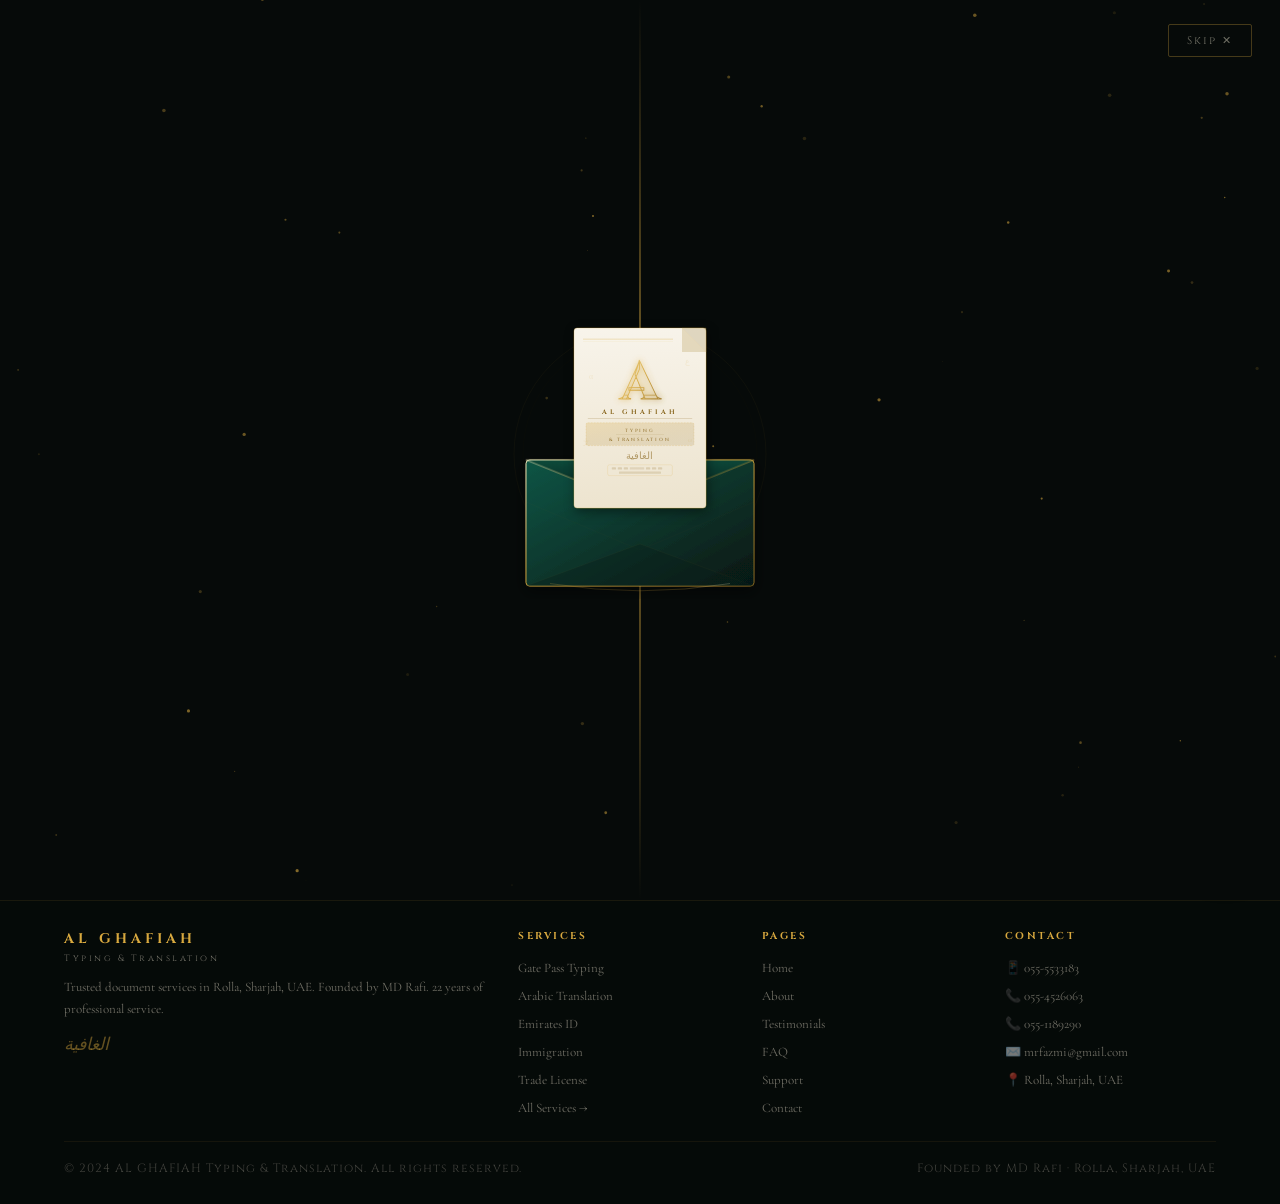
<file: index.html>
<!DOCTYPE html>
<html lang="en">
<head>
<meta charset="UTF-8">
<meta name="viewport" content="width=device-width, initial-scale=1.0">
<title>AL GHAFIAH — Typing & Translation | Rolla, Sharjah</title>
<meta name="description" content="AL GHAFIAH — Trusted typing, translation, and document services in Rolla, Sharjah, UAE. 22 years of professional service.">
<link rel="preconnect" href="https://fonts.googleapis.com">
<link href="https://fonts.googleapis.com/css2?family=Cinzel:wght@400;600;700;900&family=Cormorant+Garamond:ital,wght@0,300;0,400;1,300&display=swap" rel="stylesheet">
<style>
:root {
  --black: #060a09;
  --deep: #071210;
  --emerald-dark: #061713;
  --emerald: #0b4a3d;
  --emerald-mid: #0d5a49;
  --emerald-glow: rgba(11,74,61,0.35);
  --gold: #d8a93f;
  --gold-light: #f0c96a;
  --gold-pale: #fff5c4;
  --gold-dim: rgba(216,169,63,0.18);
  --gold-glow: rgba(216,169,63,0.08);
  --ivory: #f5edd8;
  --ivory-dim: rgba(245,237,216,0.65);
  --muted: rgba(245,237,216,0.45);
  --glass: rgba(6,23,19,0.6);
  --glass-border: rgba(216,169,63,0.14);
}
*, *::before, *::after { box-sizing: border-box; margin: 0; padding: 0; }
html { scroll-behavior: smooth; }
body {
  font-family: 'Cormorant Garamond', Georgia, serif;
  background: var(--black);
  color: var(--ivory);
  min-height: 100vh;
  overflow-x: hidden;
}

/* ── INTRO OVERLAY ── */
#intro-overlay {
  position: fixed; inset: 0; z-index: 9999;
  background: var(--black);
  display: flex; align-items: center; justify-content: center;
  flex-direction: column;
  transition: opacity 0.9s ease;
}
#intro-overlay.fade-out { opacity: 0; pointer-events: none; }

.intro-particles {
  position: absolute; inset: 0; pointer-events: none;
}

/* Gate panels */
.gate-wrap {
  position: absolute; inset: 0; display: flex;
  pointer-events: none; overflow: hidden;
}
.gate-left, .gate-right {
  width: 50%; height: 100%;
  background: radial-gradient(ellipse at center, #0c1f1a 0%, #060a09 100%);
  transition: transform 1.4s cubic-bezier(0.77,0,0.175,1);
  will-change: transform;
}
.gate-left { border-right: 1px solid rgba(216,169,63,0.2); }
.gate-right { border-left: 1px solid rgba(216,169,63,0.2); }
.gate-open .gate-left { transform: translateX(-100%); }
.gate-open .gate-right { transform: translateX(100%); }

/* Golden light beam */
.gate-light {
  position: absolute; top: 0; left: 50%; transform: translateX(-50%);
  width: 2px; height: 100%;
  background: linear-gradient(to bottom, transparent, rgba(216,169,63,0.6), transparent);
  opacity: 0;
  transition: opacity 0.4s ease;
}
.gate-open .gate-light { opacity: 1; }

.skip-btn {
  position: absolute; top: 24px; right: 28px;
  background: transparent; border: 1px solid rgba(216,169,63,0.3);
  color: var(--muted); padding: 8px 18px;
  font-family: 'Cinzel', serif; font-size: 11px; letter-spacing: 2px;
  cursor: pointer; z-index: 10001;
  transition: all 0.3s;
  border-radius: 2px;
}
.skip-btn:hover { border-color: var(--gold); color: var(--gold); }

.intro-logo-wrap {
  position: relative; z-index: 1;
  opacity: 0; transform: scale(0.88);
  transition: opacity 0.9s ease 0.3s, transform 0.9s ease 0.3s;
}
.gate-open .intro-logo-wrap {
  opacity: 1; transform: scale(1);
}

/* ── NAVIGATION ── */
.nav {
  position: fixed; top: 0; left: 0; right: 0; z-index: 1000;
  display: flex; align-items: center; justify-content: space-between;
  padding: 0 clamp(16px,4vw,60px);
  height: 68px;
  backdrop-filter: blur(18px) saturate(1.4);
  -webkit-backdrop-filter: blur(18px) saturate(1.4);
  background: rgba(6,10,9,0.72);
  border-bottom: 1px solid rgba(216,169,63,0.1);
  transition: background 0.4s;
}
.nav-brand {
  display: flex; align-items: center; gap: 11px;
  text-decoration: none; color: var(--gold);
  font-family: 'Cinzel', serif; font-size: 15px; font-weight: 700;
  letter-spacing: 3px;
}
.nav-brand-icon {
  width: 34px; height: 34px;
  background: linear-gradient(135deg, var(--emerald), var(--emerald-dark));
  border: 1px solid rgba(216,169,63,0.35);
  border-radius: 4px;
  display: flex; align-items: center; justify-content: center;
  font-family: 'Cinzel', serif; font-size: 15px; font-weight: 900;
  color: var(--gold);
}
.nav-links {
  display: flex; list-style: none; align-items: center;
  gap: clamp(6px,1.8vw,26px);
}
.nav-links a {
  color: var(--muted); text-decoration: none;
  font-family: 'Cinzel', serif; font-size: 10.5px;
  letter-spacing: 1.8px; text-transform: uppercase;
  transition: color 0.3s;
  padding: 4px 0;
  position: relative;
}
.nav-links a::after {
  content: ''; position: absolute; bottom: -2px; left: 0; right: 0;
  height: 1px; background: var(--gold);
  transform: scaleX(0); transition: transform 0.3s ease;
}
.nav-links a:hover { color: var(--gold); }
.nav-links a:hover::after, .nav-links a.active::after { transform: scaleX(1); }
.nav-links a.active { color: var(--gold); }
.nav-cta {
  background: linear-gradient(135deg, rgba(216,169,63,0.18), rgba(216,169,63,0.06)) !important;
  border: 1px solid rgba(216,169,63,0.35) !important;
  padding: 7px 18px !important; border-radius: 2px;
  color: var(--gold) !important;
}
.nav-cta:hover { background: rgba(216,169,63,0.22) !important; }
.nav-cta::after { display: none !important; }

.nav-toggle {
  display: none; flex-direction: column; gap: 5px;
  background: none; border: none; cursor: pointer; padding: 6px;
}
.nav-toggle span {
  display: block; width: 22px; height: 1.5px;
  background: var(--gold); transition: all 0.3s;
}

/* ── MAIN HERO ── */
.hero {
  min-height: 100vh;
  display: flex; flex-direction: column;
  align-items: center; justify-content: center;
  position: relative;
  overflow: hidden;
  padding-top: 68px;
}

/* Atmospheric background layers */
.hero-bg {
  position: absolute; inset: 0; pointer-events: none;
  background:
    radial-gradient(ellipse 60% 50% at 50% 40%, rgba(11,74,61,0.22) 0%, transparent 70%),
    radial-gradient(ellipse 40% 30% at 50% 55%, rgba(216,169,63,0.04) 0%, transparent 60%),
    radial-gradient(ellipse 80% 60% at 50% 100%, rgba(6,23,19,0.5) 0%, transparent 70%);
}

/* Subtle grid lines */
.hero-grid {
  position: absolute; inset: 0; pointer-events: none;
  background-image:
    linear-gradient(rgba(216,169,63,0.03) 1px, transparent 1px),
    linear-gradient(90deg, rgba(216,169,63,0.03) 1px, transparent 1px);
  background-size: 60px 60px;
  mask-image: radial-gradient(ellipse 70% 70% at 50% 50%, black 30%, transparent 80%);
}

.hero-content {
  position: relative; z-index: 2;
  display: flex; flex-direction: column;
  align-items: center; text-align: center;
  gap: 0;
  padding: 20px 24px 40px;
}

/* Logo */
.hero-logo-wrap {
  width: clamp(260px,42vw,500px);
  margin-bottom: 32px;
  animation: float-logo 5s ease-in-out infinite;
  opacity: 0;
  transform: translateY(24px);
  transition: opacity 0.9s ease, transform 0.9s ease;
}
.hero-logo-wrap.visible {
  opacity: 1; transform: translateY(0);
}
@keyframes float-logo {
  0%,100% { transform: translateY(0); }
  50% { transform: translateY(-10px); }
}

/* Company name */
.hero-name {
  font-family: 'Cinzel', serif;
  font-size: clamp(1.6rem, 5vw, 3.2rem);
  font-weight: 900;
  letter-spacing: clamp(0.15em, 1.5vw, 0.35em);
  color: var(--gold);
  text-shadow: 0 0 60px rgba(216,169,63,0.3), 0 2px 4px rgba(0,0,0,0.5);
  opacity: 0; transform: translateY(20px);
  transition: opacity 0.9s ease 0.2s, transform 0.9s ease 0.2s;
}
.hero-name.visible { opacity: 1; transform: translateY(0); }

/* Divider line */
.hero-divider {
  display: flex; align-items: center; gap: 16px;
  margin: 18px 0 14px;
  opacity: 0; transition: opacity 0.9s ease 0.35s;
}
.hero-divider.visible { opacity: 1; }
.hero-divider-line {
  width: clamp(40px,8vw,90px); height: 1px;
  background: linear-gradient(to right, transparent, rgba(216,169,63,0.5));
}
.hero-divider-line:last-child {
  background: linear-gradient(to left, transparent, rgba(216,169,63,0.5));
}
.hero-divider-gem {
  width: 5px; height: 5px;
  background: var(--gold); transform: rotate(45deg);
  box-shadow: 0 0 8px rgba(216,169,63,0.6);
}

/* Subtitle */
.hero-subtitle {
  font-family: 'Cinzel', serif;
  font-size: clamp(0.72rem, 2vw, 0.95rem);
  font-weight: 400;
  letter-spacing: clamp(0.2em, 2vw, 0.5em);
  color: var(--ivory-dim);
  text-transform: uppercase;
  opacity: 0; transform: translateY(16px);
  transition: opacity 0.9s ease 0.45s, transform 0.9s ease 0.45s;
}
.hero-subtitle.visible { opacity: 1; transform: translateY(0); }

/* Arabic text */
.hero-arabic {
  font-family: 'Cormorant Garamond', serif;
  font-style: italic;
  font-size: clamp(1.1rem, 3vw, 1.5rem);
  color: rgba(216,169,63,0.4);
  margin-top: 22px;
  letter-spacing: 0.05em;
  opacity: 0; transition: opacity 0.9s ease 0.6s;
}
.hero-arabic.visible { opacity: 1; }

/* Scroll indicator */
.scroll-hint {
  position: absolute; bottom: 32px; left: 50%; transform: translateX(-50%);
  display: flex; flex-direction: column; align-items: center; gap: 6px;
  opacity: 0; transition: opacity 0.9s ease 1.2s;
}
.scroll-hint.visible { opacity: 1; }
.scroll-hint span {
  font-family: 'Cinzel', serif; font-size: 9px; letter-spacing: 3px;
  color: rgba(216,169,63,0.3); text-transform: uppercase;
}
.scroll-dot {
  width: 1px; height: 28px;
  background: linear-gradient(to bottom, rgba(216,169,63,0.5), transparent);
  animation: scroll-pulse 2s ease-in-out infinite;
}
@keyframes scroll-pulse {
  0%,100% { opacity: 0.3; transform: scaleY(1); }
  50% { opacity: 1; transform: scaleY(1.2); }
}

/* Particles canvas */
#particles {
  position: fixed; inset: 0;
  pointer-events: none; z-index: 0;
}

/* ── FOOTER ── */
.footer {
  position: relative; z-index: 2;
  border-top: 1px solid rgba(216,169,63,0.1);
  background: rgba(6,10,9,0.9);
  padding: 28px clamp(16px,5vw,80px);
}
.footer-grid {
  display: grid;
  grid-template-columns: 2fr 1fr 1fr 1fr;
  gap: 32px;
  max-width: 1200px; margin: 0 auto 24px;
}
.footer-brand-name {
  font-family: 'Cinzel', serif; font-size: 14px; font-weight: 700;
  letter-spacing: 4px; color: var(--gold); margin-bottom: 4px;
}
.footer-brand-sub {
  font-family: 'Cinzel', serif; font-size: 9px;
  letter-spacing: 2.5px; color: var(--muted); margin-bottom: 12px;
}
.footer-brand-text { font-size: 13px; color: var(--muted); line-height: 1.7; }
.footer-col h4 {
  font-family: 'Cinzel', serif; font-size: 10px; letter-spacing: 2.5px;
  color: var(--gold); margin-bottom: 14px; text-transform: uppercase;
}
.footer-col ul { list-style: none; display: flex; flex-direction: column; gap: 8px; }
.footer-col ul li a {
  color: var(--muted); text-decoration: none; font-size: 13px;
  transition: color 0.3s;
}
.footer-col ul li a:hover { color: var(--gold); }
.footer-bottom {
  border-top: 1px solid rgba(216,169,63,0.08);
  padding-top: 18px;
  display: flex; justify-content: space-between; flex-wrap: wrap; gap: 8px;
  max-width: 1200px; margin: 0 auto;
  font-size: 12px; color: rgba(245,237,216,0.25);
  font-family: 'Cinzel', serif; letter-spacing: 1px;
}

/* ── CHATBOT ── */
.chat-orb {
  position: fixed; bottom: 28px; right: 28px; z-index: 500;
  width: 54px; height: 54px; border-radius: 50%;
  background: radial-gradient(135deg, var(--emerald), var(--emerald-dark));
  border: 1px solid rgba(216,169,63,0.35);
  display: flex; align-items: center; justify-content: center;
  font-size: 22px; cursor: pointer;
  box-shadow: 0 4px 24px rgba(11,74,61,0.5);
  transition: transform 0.3s, box-shadow 0.3s;
}
.chat-orb:hover { transform: scale(1.08); box-shadow: 0 6px 32px rgba(216,169,63,0.2); }

.chat-panel {
  position: fixed; bottom: 92px; right: 24px; z-index: 500;
  width: 340px; max-height: 480px;
  background: rgba(8,18,16,0.97);
  border: 1px solid rgba(216,169,63,0.2);
  border-radius: 10px;
  display: flex; flex-direction: column;
  overflow: hidden;
  transform: scale(0.9) translateY(16px);
  opacity: 0; pointer-events: none;
  transition: all 0.35s cubic-bezier(0.34,1.56,0.64,1);
  backdrop-filter: blur(20px);
}
.chat-panel.open {
  transform: scale(1) translateY(0);
  opacity: 1; pointer-events: all;
}
.chat-header {
  padding: 14px 16px; display: flex; align-items: center; gap: 12px;
  border-bottom: 1px solid rgba(216,169,63,0.12);
  background: rgba(11,74,61,0.25);
}
.chat-avatar {
  width: 34px; height: 34px; border-radius: 50%;
  background: var(--emerald-dark); border: 1px solid rgba(216,169,63,0.3);
  display: flex; align-items: center; justify-content: center; font-size: 14px;
}
.chat-title { font-family: 'Cinzel', serif; font-size: 12px; color: var(--gold); letter-spacing: 1px; }
.chat-status { font-size: 11px; color: var(--muted); }
.chat-close {
  margin-left: auto; background: none; border: none;
  color: var(--muted); cursor: pointer; font-size: 14px; padding: 2px 6px;
  transition: color 0.2s;
}
.chat-close:hover { color: var(--gold); }
.chat-messages {
  flex: 1; overflow-y: auto; padding: 14px;
  display: flex; flex-direction: column; gap: 10px;
  font-size: 13.5px; line-height: 1.55;
}
.chat-messages::-webkit-scrollbar { width: 3px; }
.chat-messages::-webkit-scrollbar-thumb { background: rgba(216,169,63,0.3); border-radius: 2px; }
.msg { padding: 9px 13px; border-radius: 6px; max-width: 85%; }
.msg-bot { background: rgba(11,74,61,0.35); color: var(--ivory); align-self: flex-start; }
.msg-user { background: rgba(216,169,63,0.15); color: var(--gold); align-self: flex-end; }
.chat-quick { padding: 8px 12px; display: flex; flex-wrap: wrap; gap: 6px; }
.quick-chip {
  background: none; border: 1px solid rgba(216,169,63,0.25);
  color: var(--muted); padding: 4px 10px; border-radius: 20px;
  font-size: 11.5px; cursor: pointer; transition: all 0.2s;
  font-family: 'Cinzel', serif; letter-spacing: 0.5px;
}
.quick-chip:hover { border-color: var(--gold); color: var(--gold); }
.chat-input-row {
  display: flex; border-top: 1px solid rgba(216,169,63,0.12);
  padding: 10px 12px; gap: 8px;
}
.chat-input {
  flex: 1; background: rgba(255,255,255,0.04);
  border: 1px solid rgba(216,169,63,0.18); border-radius: 4px;
  padding: 8px 12px; color: var(--ivory);
  font-family: 'Cormorant Garamond', serif; font-size: 14px;
  outline: none; transition: border-color 0.2s;
}
.chat-input:focus { border-color: rgba(216,169,63,0.4); }
.chat-input::placeholder { color: rgba(245,237,216,0.25); }
.chat-send {
  background: var(--emerald); border: 1px solid rgba(216,169,63,0.3);
  color: var(--gold); border-radius: 4px; padding: 8px 14px;
  cursor: pointer; font-size: 14px; transition: background 0.2s;
}
.chat-send:hover { background: var(--emerald-mid); }

/* ── MOBILE ── */
@media (max-width: 900px) {
  .footer-grid { grid-template-columns: 1fr 1fr; gap: 24px; }
}
@media (max-width: 640px) {
  .nav-links { display: none; flex-direction: column; gap: 0; }
  .nav-links.open {
    display: flex; position: fixed; top: 68px; left: 0; right: 0;
    background: rgba(6,10,9,0.97); border-bottom: 1px solid rgba(216,169,63,0.15);
    padding: 16px 0; z-index: 999;
  }
  .nav-links.open li a {
    display: block; padding: 12px 28px;
    font-size: 11px;
  }
  .nav-toggle { display: flex; }
  .footer-grid { grid-template-columns: 1fr; gap: 24px; }
  .footer-bottom { flex-direction: column; text-align: center; }
  .chat-panel { width: calc(100vw - 32px); right: 16px; }
}
</style>
</head>
<body>

<!-- ── INTRO OVERLAY ── -->
<div id="intro-overlay">
  <canvas class="intro-particles" id="intro-canvas"></canvas>
  <button class="skip-btn" id="skip-intro">Skip  ✕</button>

  <div class="gate-wrap" id="gate">
    <div class="gate-left"></div>
    <div class="gate-light"></div>
    <div class="gate-right"></div>
  </div>

  <div class="intro-logo-wrap" id="intro-logo">
    <!-- LOGO: Luxury envelope opening, document emerging -->
    <svg viewBox="0 0 500 520" xmlns="http://www.w3.org/2000/svg" style="width:100%;height:auto" id="intro-svg">
      <defs>
        <linearGradient id="goldG" x1="0%" y1="0%" x2="100%" y2="100%">
          <stop offset="0%" stop-color="#fff5c4"/>
          <stop offset="45%" stop-color="#d8a93f"/>
          <stop offset="100%" stop-color="#8a6820"/>
        </linearGradient>
        <linearGradient id="goldG2" x1="0%" y1="100%" x2="100%" y2="0%">
          <stop offset="0%" stop-color="#8a6820"/>
          <stop offset="50%" stop-color="#d8a93f"/>
          <stop offset="100%" stop-color="#fff5c4"/>
        </linearGradient>
        <linearGradient id="emerG" x1="0%" y1="0%" x2="100%" y2="100%">
          <stop offset="0%" stop-color="#0e5545"/>
          <stop offset="100%" stop-color="#061713"/>
        </linearGradient>
        <linearGradient id="docG" x1="0%" y1="0%" x2="5%" y2="100%">
          <stop offset="0%" stop-color="#f8f4eb"/>
          <stop offset="100%" stop-color="#ede4cf"/>
        </linearGradient>
        <linearGradient id="envFlapG" x1="0%" y1="0%" x2="0%" y2="100%">
          <stop offset="0%" stop-color="#0e4a3b"/>
          <stop offset="100%" stop-color="#071713"/>
        </linearGradient>
        <linearGradient id="stampG" x1="0%" y1="0%" x2="100%" y2="100%">
          <stop offset="0%" stop-color="rgba(216,169,63,0.25)"/>
          <stop offset="100%" stop-color="rgba(138,104,32,0.15)"/>
        </linearGradient>
        <filter id="glow1">
          <feGaussianBlur stdDeviation="5" result="blur"/>
          <feMerge><feMergeNode in="blur"/><feMergeNode in="SourceGraphic"/></feMerge>
        </filter>
        <filter id="softShadow">
          <feDropShadow dx="0" dy="8" stdDeviation="12" flood-color="rgba(0,0,0,0.5)" flood-opacity="1"/>
        </filter>
        <filter id="docShadow">
          <feDropShadow dx="3" dy="6" stdDeviation="10" flood-color="rgba(0,0,0,0.45)" flood-opacity="1"/>
        </filter>
        <clipPath id="envClip">
          <rect x="60" y="260" width="380" height="220" rx="6"/>
        </clipPath>
      </defs>

      <!-- Outer glow ring -->
      <circle cx="250" cy="270" r="210" fill="none" stroke="rgba(216,169,63,0.07)" stroke-width="1"/>
      <circle cx="250" cy="270" r="195" fill="none" stroke="rgba(216,169,63,0.05)" stroke-width="0.5"/>

      <!-- ── ENVELOPE BODY ── -->
      <rect x="60" y="280" width="380" height="210" rx="6"
            fill="url(#emerG)" stroke="url(#goldG)" stroke-width="1.5"
            filter="url(#softShadow)"/>

      <!-- Envelope inner shadow lines -->
      <line x1="60" y1="350" x2="250" y2="430" stroke="rgba(216,169,63,0.08)" stroke-width="0.5"/>
      <line x1="440" y1="350" x2="250" y2="430" stroke="rgba(216,169,63,0.08)" stroke-width="0.5"/>

      <!-- Envelope bottom-left / bottom-right fold lines -->
      <polygon points="60,490 250,420 440,490" fill="rgba(8,30,25,0.4)" stroke="rgba(216,169,63,0.12)" stroke-width="0.5"/>

      <!-- Envelope flap (open – rotated back) -->
      <g id="env-flap" style="transform-origin:250px 280px; transform:rotateX(-40deg)">
        <polygon points="60,280 250,380 440,280"
                 fill="url(#envFlapG)" stroke="url(#goldG)" stroke-width="1.2" opacity="0.9"/>
        <!-- Wax seal on flap -->
        <circle cx="250" cy="306" r="18" fill="rgba(11,74,61,0.9)" stroke="url(#goldG)" stroke-width="1.2"/>
        <text x="250" y="311" text-anchor="middle" font-family="Cinzel,serif" font-size="14" font-weight="900" fill="url(#goldG)">A</text>
      </g>

      <!-- ── DOCUMENT (white paper emerging) ── -->
      <g id="document" style="transform:translateY(0)" filter="url(#docShadow)">
        <!-- Paper body -->
        <rect x="140" y="60" width="220" height="300" rx="5"
              fill="url(#docG)" stroke="rgba(216,169,63,0.35)" stroke-width="1.2"/>

        <!-- Dog-ear fold top-right -->
        <polygon points="320,60 360,60 360,100 320,60" fill="rgba(200,185,150,0.5)" stroke="rgba(216,169,63,0.25)" stroke-width="0.8"/>
        <polygon points="320,60 360,100 320,100" fill="rgba(220,205,170,0.7)"/>

        <!-- Decorative top border line -->
        <rect x="155" y="78" width="150" height="1" fill="rgba(216,169,63,0.5)"/>
        <rect x="155" y="82" width="150" height="0.5" fill="rgba(216,169,63,0.2)"/>

        <!-- Big A letter — the brand mark -->
        <text x="250" y="178" text-anchor="middle"
              font-family="Cinzel,serif" font-size="88" font-weight="900"
              fill="none" stroke="url(#goldG)" stroke-width="1.5"
              filter="url(#glow1)" opacity="0.9">A</text>
        <!-- Filled A slightly behind -->
        <text x="250" y="178" text-anchor="middle"
              font-family="Cinzel,serif" font-size="88" font-weight="900"
              fill="rgba(216,169,63,0.12)">A</text>

        <!-- Company name on document -->
        <text x="250" y="204" text-anchor="middle"
              font-family="Cinzel,serif" font-size="11" font-weight="700"
              fill="#8a6820" letter-spacing="5">AL GHAFIAH</text>

        <!-- Thin rule under name -->
        <rect x="163" y="210" width="174" height="0.8" fill="rgba(138,104,32,0.4)"/>

        <!-- Stamp box -->
        <rect x="160" y="218" width="180" height="38" rx="3"
              fill="url(#stampG)" stroke="rgba(216,169,63,0.4)" stroke-width="0.8"
              stroke-dasharray="3,2"/>
        <text x="250" y="233" text-anchor="middle"
              font-family="Cinzel,serif" font-size="7.5" font-weight="600"
              fill="rgba(138,104,32,0.8)" letter-spacing="3">TYPING</text>
        <rect x="210" y="237" width="80" height="0.5" fill="rgba(138,104,32,0.3)"/>
        <text x="250" y="249" text-anchor="middle"
              font-family="Cinzel,serif" font-size="7.5" font-weight="600"
              fill="rgba(138,104,32,0.8)" letter-spacing="3">&amp; TRANSLATION</text>

        <!-- Arabic text -->
        <text x="250" y="278" text-anchor="middle"
              font-family="serif" font-size="16"
              fill="rgba(138,104,32,0.6)">الغافية</text>

        <!-- Mini keyboard icon -->
        <rect x="196" y="288" width="108" height="18" rx="3"
              fill="none" stroke="rgba(216,169,63,0.35)" stroke-width="0.7"/>
        <!-- Keys row 1 -->
        <rect x="203" y="292" width="7" height="4" rx="1" fill="rgba(138,104,32,0.2)"/>
        <rect x="213" y="292" width="7" height="4" rx="1" fill="rgba(138,104,32,0.2)"/>
        <rect x="223" y="292" width="7" height="4" rx="1" fill="rgba(138,104,32,0.2)"/>
        <rect x="233" y="292" width="24" height="4" rx="1" fill="rgba(138,104,32,0.15)"/>
        <rect x="260" y="292" width="7" height="4" rx="1" fill="rgba(138,104,32,0.2)"/>
        <rect x="270" y="292" width="7" height="4" rx="1" fill="rgba(138,104,32,0.2)"/>
        <rect x="280" y="292" width="7" height="4" rx="1" fill="rgba(138,104,32,0.2)"/>
        <!-- Keys row 2 (spacebar) -->
        <rect x="215" y="299" width="70" height="4" rx="1" fill="rgba(138,104,32,0.18)"/>

        <!-- Translation symbols floating -->
        <text x="165" y="145" font-family="serif" font-size="13" fill="rgba(216,169,63,0.2)" opacity="0.7">α</text>
        <text x="325" y="120" font-family="serif" font-size="13" fill="rgba(216,169,63,0.2)" opacity="0.7">ع</text>
        <text x="155" y="255" font-family="serif" font-size="11" fill="rgba(216,169,63,0.15)">文</text>
        <text x="330" y="250" font-family="serif" font-size="11" fill="rgba(216,169,63,0.15)">ω</text>
      </g>

      <!-- Ribbon decorative arc -->
      <path d="M100,486 Q250,510 400,486" stroke="url(#goldG2)" stroke-width="1" fill="none" opacity="0.4"/>
    </svg>
  </div>
</div>

<!-- Ambient particles canvas -->
<canvas id="particles"></canvas>

<!-- ── NAVIGATION ── -->
<nav class="nav" id="nav">
  <a href="index.html" class="nav-brand">
    <div class="nav-brand-icon">A</div>
    <span>AL GHAFIAH</span>
  </a>
  <ul class="nav-links" id="nav-links">
    <li><a href="index.html" class="active">Home</a></li>
    <li><a href="services.html">Services</a></li>
    <li><a href="about.html">About</a></li>
    <li><a href="faq.html">FAQ</a></li>
    <li><a href="testimonials.html">Testimonials</a></li>
    <li><a href="contact.html">Contact</a></li>
    <li><a href="support.html">Support</a></li>
    <li><a href="contact.html" class="nav-cta">Book Now</a></li>
  </ul>
  <button class="nav-toggle" id="nav-toggle" aria-label="Toggle menu">
    <span></span><span></span><span></span>
  </button>
</nav>

<!-- ── HERO ── -->
<section class="hero">
  <div class="hero-bg"></div>
  <div class="hero-grid"></div>

  <div class="hero-content">
    <!-- Main hero logo (same luxury SVG) -->
    <div class="hero-logo-wrap" id="hero-logo">
      <svg viewBox="0 0 500 520" xmlns="http://www.w3.org/2000/svg" style="width:100%;height:auto">
        <defs>
          <linearGradient id="hgoldG" x1="0%" y1="0%" x2="100%" y2="100%">
            <stop offset="0%" stop-color="#fff5c4"/>
            <stop offset="45%" stop-color="#d8a93f"/>
            <stop offset="100%" stop-color="#8a6820"/>
          </linearGradient>
          <linearGradient id="hgoldG2" x1="0%" y1="100%" x2="100%" y2="0%">
            <stop offset="0%" stop-color="#8a6820"/>
            <stop offset="50%" stop-color="#d8a93f"/>
            <stop offset="100%" stop-color="#fff5c4"/>
          </linearGradient>
          <linearGradient id="hemerG" x1="0%" y1="0%" x2="100%" y2="100%">
            <stop offset="0%" stop-color="#0e5545"/>
            <stop offset="100%" stop-color="#061713"/>
          </linearGradient>
          <linearGradient id="hdocG" x1="0%" y1="0%" x2="5%" y2="100%">
            <stop offset="0%" stop-color="#f8f4eb"/>
            <stop offset="100%" stop-color="#ede4cf"/>
          </linearGradient>
          <linearGradient id="henvFlapG" x1="0%" y1="0%" x2="0%" y2="100%">
            <stop offset="0%" stop-color="#0e4a3b"/>
            <stop offset="100%" stop-color="#071713"/>
          </linearGradient>
          <linearGradient id="hstampG" x1="0%" y1="0%" x2="100%" y2="100%">
            <stop offset="0%" stop-color="rgba(216,169,63,0.25)"/>
            <stop offset="100%" stop-color="rgba(138,104,32,0.15)"/>
          </linearGradient>
          <filter id="hglow1">
            <feGaussianBlur stdDeviation="5" result="blur"/>
            <feMerge><feMergeNode in="blur"/><feMergeNode in="SourceGraphic"/></feMerge>
          </filter>
          <filter id="hsoftShadow">
            <feDropShadow dx="0" dy="8" stdDeviation="12" flood-color="rgba(0,0,0,0.5)" flood-opacity="1"/>
          </filter>
          <filter id="hdocShadow">
            <feDropShadow dx="3" dy="6" stdDeviation="10" flood-color="rgba(0,0,0,0.45)" flood-opacity="1"/>
          </filter>
        </defs>
        <circle cx="250" cy="270" r="210" fill="none" stroke="rgba(216,169,63,0.07)" stroke-width="1"/>
        <circle cx="250" cy="270" r="195" fill="none" stroke="rgba(216,169,63,0.04)" stroke-width="0.5"/>
        <rect x="60" y="280" width="380" height="210" rx="6" fill="url(#hemerG)" stroke="url(#hgoldG)" stroke-width="1.5" filter="url(#hsoftShadow)"/>
        <line x1="60" y1="350" x2="250" y2="430" stroke="rgba(216,169,63,0.08)" stroke-width="0.5"/>
        <line x1="440" y1="350" x2="250" y2="430" stroke="rgba(216,169,63,0.08)" stroke-width="0.5"/>
        <polygon points="60,490 250,420 440,490" fill="rgba(8,30,25,0.4)" stroke="rgba(216,169,63,0.12)" stroke-width="0.5"/>
        <polygon points="60,280 250,375 440,280" fill="url(#henvFlapG)" stroke="url(#hgoldG)" stroke-width="1.2" opacity="0.85"/>
        <circle cx="250" cy="304" r="17" fill="rgba(11,74,61,0.9)" stroke="url(#hgoldG)" stroke-width="1.2"/>
        <text x="250" y="309" text-anchor="middle" font-family="Cinzel,serif" font-size="13" font-weight="900" fill="url(#hgoldG)">A</text>
        <g filter="url(#hdocShadow)">
          <rect x="140" y="60" width="220" height="300" rx="5" fill="url(#hdocG)" stroke="rgba(216,169,63,0.35)" stroke-width="1.2"/>
          <polygon points="320,60 360,60 360,100 320,60" fill="rgba(200,185,150,0.5)" stroke="rgba(216,169,63,0.25)" stroke-width="0.8"/>
          <polygon points="320,60 360,100 320,100" fill="rgba(220,205,170,0.7)"/>
          <rect x="155" y="78" width="150" height="1" fill="rgba(216,169,63,0.5)"/>
          <rect x="155" y="82" width="150" height="0.5" fill="rgba(216,169,63,0.2)"/>
          <text x="250" y="178" text-anchor="middle" font-family="Cinzel,serif" font-size="88" font-weight="900" fill="none" stroke="url(#hgoldG)" stroke-width="1.5" filter="url(#hglow1)" opacity="0.9">A</text>
          <text x="250" y="178" text-anchor="middle" font-family="Cinzel,serif" font-size="88" font-weight="900" fill="rgba(216,169,63,0.12)">A</text>
          <text x="250" y="204" text-anchor="middle" font-family="Cinzel,serif" font-size="11" font-weight="700" fill="#8a6820" letter-spacing="5">AL GHAFIAH</text>
          <rect x="163" y="210" width="174" height="0.8" fill="rgba(138,104,32,0.4)"/>
          <rect x="160" y="218" width="180" height="38" rx="3" fill="url(#hstampG)" stroke="rgba(216,169,63,0.4)" stroke-width="0.8" stroke-dasharray="3,2"/>
          <text x="250" y="233" text-anchor="middle" font-family="Cinzel,serif" font-size="7.5" font-weight="600" fill="rgba(138,104,32,0.8)" letter-spacing="3">TYPING</text>
          <rect x="210" y="237" width="80" height="0.5" fill="rgba(138,104,32,0.3)"/>
          <text x="250" y="249" text-anchor="middle" font-family="Cinzel,serif" font-size="7.5" font-weight="600" fill="rgba(138,104,32,0.8)" letter-spacing="3">&amp; TRANSLATION</text>
          <text x="250" y="278" text-anchor="middle" font-family="serif" font-size="16" fill="rgba(138,104,32,0.6)">الغافية</text>
          <rect x="196" y="288" width="108" height="18" rx="3" fill="none" stroke="rgba(216,169,63,0.35)" stroke-width="0.7"/>
          <rect x="203" y="292" width="7" height="4" rx="1" fill="rgba(138,104,32,0.2)"/>
          <rect x="213" y="292" width="7" height="4" rx="1" fill="rgba(138,104,32,0.2)"/>
          <rect x="223" y="292" width="7" height="4" rx="1" fill="rgba(138,104,32,0.2)"/>
          <rect x="233" y="292" width="24" height="4" rx="1" fill="rgba(138,104,32,0.15)"/>
          <rect x="260" y="292" width="7" height="4" rx="1" fill="rgba(138,104,32,0.2)"/>
          <rect x="270" y="292" width="7" height="4" rx="1" fill="rgba(138,104,32,0.2)"/>
          <rect x="280" y="292" width="7" height="4" rx="1" fill="rgba(138,104,32,0.2)"/>
          <rect x="215" y="299" width="70" height="4" rx="1" fill="rgba(138,104,32,0.18)"/>
          <text x="165" y="145" font-family="serif" font-size="13" fill="rgba(216,169,63,0.2)">α</text>
          <text x="325" y="120" font-family="serif" font-size="13" fill="rgba(216,169,63,0.2)">ع</text>
          <text x="155" y="255" font-family="serif" font-size="11" fill="rgba(216,169,63,0.15)">文</text>
          <text x="330" y="250" font-family="serif" font-size="11" fill="rgba(216,169,63,0.15)">ω</text>
        </g>
        <path d="M100,486 Q250,510 400,486" stroke="url(#hgoldG2)" stroke-width="1" fill="none" opacity="0.4"/>
      </svg>
    </div>

    <h1 class="hero-name" id="hero-name">AL GHAFIAH</h1>

    <div class="hero-divider" id="hero-divider">
      <div class="hero-divider-line"></div>
      <div class="hero-divider-gem"></div>
      <div class="hero-divider-line"></div>
    </div>

    <p class="hero-subtitle" id="hero-subtitle">Typing &amp; Translation</p>

    <div class="hero-arabic" id="hero-arabic">الغافية</div>
  </div>

  <div class="scroll-hint" id="scroll-hint">
    <span>Scroll</span>
    <div class="scroll-dot"></div>
  </div>
</section>

<!-- ── FOOTER ── -->
<footer class="footer">
  <div class="footer-grid">
    <div>
      <div class="footer-brand-name">AL GHAFIAH</div>
      <div class="footer-brand-sub">Typing &amp; Translation</div>
      <p class="footer-brand-text">Trusted document services in Rolla, Sharjah, UAE. Founded by MD Rafi. 22 years of professional service.</p>
      <div style="margin-top:14px;font-size:1.1rem;color:rgba(216,169,63,0.45);font-family:'Cormorant Garamond',serif;font-style:italic">الغافية</div>
    </div>
    <div class="footer-col">
      <h4>Services</h4>
      <ul>
        <li><a href="services.html">Gate Pass Typing</a></li>
        <li><a href="services.html">Arabic Translation</a></li>
        <li><a href="services.html">Emirates ID</a></li>
        <li><a href="services.html">Immigration</a></li>
        <li><a href="services.html">Trade License</a></li>
        <li><a href="services.html">All Services →</a></li>
      </ul>
    </div>
    <div class="footer-col">
      <h4>Pages</h4>
      <ul>
        <li><a href="index.html">Home</a></li>
        <li><a href="about.html">About</a></li>
        <li><a href="testimonials.html">Testimonials</a></li>
        <li><a href="faq.html">FAQ</a></li>
        <li><a href="support.html">Support</a></li>
        <li><a href="contact.html">Contact</a></li>
      </ul>
    </div>
    <div class="footer-col">
      <h4>Contact</h4>
      <ul>
        <li><a href="https://wa.me/971555533183">📱 055-5533183</a></li>
        <li><a href="tel:+971554526063">📞 055-4526063</a></li>
        <li><a href="tel:+971551189290">📞 055-1189290</a></li>
        <li><a href="mailto:mrfazmi@gmail.com">✉️ mrfazmi@gmail.com</a></li>
        <li><a href="#">📍 Rolla, Sharjah, UAE</a></li>
      </ul>
    </div>
  </div>
  <div class="footer-bottom">
    <p>© 2024 AL GHAFIAH Typing &amp; Translation. All rights reserved.</p>
    <p>Founded by MD Rafi · Rolla, Sharjah, UAE</p>
  </div>
</footer>

<!-- ── CHATBOT ── -->
<div class="chat-orb" id="chat-orb" title="Chat with AL GHAFIAH Assistant">🤖</div>
<div class="chat-panel" id="chat-panel">
  <div class="chat-header">
    <div class="chat-avatar">✨</div>
    <div class="chat-header-info">
      <div class="chat-title">AL GHAFIAH Assistant</div>
      <div class="chat-status">● Online · Ready to help</div>
    </div>
    <button class="chat-close" id="chat-close">✕</button>
  </div>
  <div class="chat-messages" id="chat-messages">
    <div class="msg msg-bot">Welcome to AL GHAFIAH! How can I assist you today? Ask about our services, location, or book an appointment.</div>
  </div>
  <div class="chat-quick" id="chat-quick">
    <button class="quick-chip" data-msg="What services do you offer?">Services</button>
    <button class="quick-chip" data-msg="Where are you located?">Location</button>
    <button class="quick-chip" data-msg="How do I book a Gate Pass?">Gate Pass</button>
    <button class="quick-chip" data-msg="What are your working hours?">Hours</button>
  </div>
  <div class="chat-input-row">
    <input type="text" class="chat-input" id="chat-input" placeholder="Ask about our services...">
    <button class="chat-send" id="chat-send">➤</button>
  </div>
</div>

<script>
// ═══════════════════════════════════════════════════════
// PARTICLES
// ═══════════════════════════════════════════════════════
(function() {
  const canvas = document.getElementById('particles');
  const ctx = canvas.getContext('2d');
  let W, H, pts = [], animId;

  function resize() {
    W = canvas.width = window.innerWidth;
    H = canvas.height = window.innerHeight;
    canvas.style.cssText = 'position:fixed;inset:0;pointer-events:none;z-index:0;';
  }
  resize();
  window.addEventListener('resize', resize);

  for (let i = 0; i < 55; i++) {
    pts.push({
      x: Math.random() * window.innerWidth,
      y: Math.random() * window.innerHeight,
      r: Math.random() * 1.4 + 0.2,
      vx: (Math.random() - 0.5) * 0.2,
      vy: -Math.random() * 0.35 - 0.08,
      a: Math.random() * 0.45 + 0.1,
      pulse: Math.random() * Math.PI * 2
    });
  }

  function loop() {
    ctx.clearRect(0, 0, W, H);
    const t = Date.now() * 0.001;
    pts.forEach(p => {
      p.pulse += 0.02;
      const alpha = p.a * (0.7 + 0.3 * Math.sin(p.pulse));
      ctx.beginPath();
      ctx.arc(p.x, p.y, p.r, 0, Math.PI * 2);
      ctx.fillStyle = `rgba(216,169,63,${alpha})`;
      ctx.fill();
      p.x += p.vx; p.y += p.vy;
      if (p.y < -8) { p.y = H + 8; p.x = Math.random() * W; }
      if (p.x < -8) p.x = W + 8;
      if (p.x > W + 8) p.x = -8;
    });
    animId = requestAnimationFrame(loop);
  }
  loop();
})();

// ═══════════════════════════════════════════════════════
// INTRO PARTICLES
// ═══════════════════════════════════════════════════════
(function() {
  const c = document.getElementById('intro-canvas');
  if (!c) return;
  const ctx = c.getContext('2d');
  let W, H, pts = [], animId;
  function resize() { W = c.width = window.innerWidth; H = c.height = window.innerHeight; }
  resize();
  window.addEventListener('resize', resize);
  for (let i = 0; i < 50; i++) {
    pts.push({ x: Math.random()*W, y: Math.random()*H, r: Math.random()*1.5+0.3, vy:-Math.random()*0.5-0.1, vx:(Math.random()-0.5)*0.25, a:Math.random()*0.5+0.1 });
  }
  function draw() {
    ctx.clearRect(0,0,W,H);
    pts.forEach(p => {
      ctx.beginPath(); ctx.arc(p.x,p.y,p.r,0,Math.PI*2);
      ctx.fillStyle=`rgba(216,169,63,${p.a})`; ctx.fill();
      p.x+=p.vx; p.y+=p.vy;
      if(p.y<-5){p.y=H+5;p.x=Math.random()*W;}
    });
    animId=requestAnimationFrame(draw);
  }
  draw();
  window._stopIntroParticles = () => cancelAnimationFrame(animId);
})();

// ═══════════════════════════════════════════════════════
// INTRO SEQUENCE
// ═══════════════════════════════════════════════════════
const overlay = document.getElementById('intro-overlay');
const gate = document.getElementById('gate');
const introLogo = document.getElementById('intro-logo');
const skipBtn = document.getElementById('skip-intro');

function startIntro() {
  // Step 1: brief pause, then open gate
  setTimeout(() => {
    gate.classList.add('gate-open');
    // Reveal logo as gate opens
    setTimeout(() => { introLogo.style.opacity = '1'; introLogo.style.transform = 'scale(1)'; }, 400);
  }, 600);

  // Step 2: hold, then fade out overlay
  setTimeout(() => { dismissIntro(); }, 3400);
}

function dismissIntro() {
  overlay.classList.add('fade-out');
  setTimeout(() => {
    overlay.remove();
    if (window._stopIntroParticles) window._stopIntroParticles();
    revealHero();
  }, 900);
}

function revealHero() {
  const items = ['hero-logo','hero-name','hero-divider','hero-subtitle','hero-arabic','scroll-hint'];
  items.forEach((id, i) => {
    setTimeout(() => {
      const el = document.getElementById(id);
      if (el) el.classList.add('visible');
    }, i * 130);
  });
}

skipBtn.addEventListener('click', dismissIntro);
startIntro();

// ═══════════════════════════════════════════════════════
// NAV TOGGLE (mobile)
// ═══════════════════════════════════════════════════════
document.getElementById('nav-toggle').addEventListener('click', function() {
  document.getElementById('nav-links').classList.toggle('open');
});

// ═══════════════════════════════════════════════════════
// CHATBOT
// ═══════════════════════════════════════════════════════
const orb = document.getElementById('chat-orb');
const panel = document.getElementById('chat-panel');
const msgs = document.getElementById('chat-messages');
const inputEl = document.getElementById('chat-input');
const sendBtn = document.getElementById('chat-send');
const closeBtn = document.getElementById('chat-close');

const responses = {
  'services': 'We offer 19 professional services including Sharjah Ports Gate Pass Typing, Arabic/English/Urdu/Hindi translation, Emirates ID, Immigration Applications, Trade License, and more. Visit our Services page for the full list!',
  'location': 'We are located in Rolla, Sharjah, UAE — conveniently situated for all your document needs. 📍',
  'gate pass': 'Gate Pass Typing is our most popular service! We handle all Sharjah Ports Gate Pass applications with precision and speed. WhatsApp us at 055-5533183 to get started.',
  'hours': 'Please contact us via WhatsApp (055-5533183) or call 055-4526063 for our current working hours.',
  'book': 'You can book online via our Contact page, WhatsApp us at 055-5533183, or call 055-4526063.',
  'contact': 'WhatsApp: 055-5533183 | Office: 055-4526063 | Email: mrfazmi@gmail.com',
  'translation': 'We provide professional translation in Arabic, English, Urdu, and Hindi. Certified and accurate every time.',
  'emirates id': 'We assist with Emirates ID applications and renewals. Fast, accurate, and hassle-free.',
};

function getReply(text) {
  text = text.toLowerCase();
  for (const [key, val] of Object.entries(responses)) {
    if (text.includes(key)) return val;
  }
  return 'Thank you for reaching out to AL GHAFIAH! For immediate assistance, please WhatsApp us at 055-5533183 or visit our Services page. We\'re here to help!';
}

function addMsg(text, type) {
  const div = document.createElement('div');
  div.className = `msg msg-${type}`;
  div.textContent = text;
  msgs.appendChild(div);
  msgs.scrollTop = msgs.scrollHeight;
}

function sendMessage() {
  const text = inputEl.value.trim();
  if (!text) return;
  addMsg(text, 'user');
  inputEl.value = '';
  setTimeout(() => addMsg(getReply(text), 'bot'), 600);
}

orb.addEventListener('click', () => panel.classList.toggle('open'));
closeBtn.addEventListener('click', () => panel.classList.remove('open'));
sendBtn.addEventListener('click', sendMessage);
inputEl.addEventListener('keydown', e => { if (e.key === 'Enter') sendMessage(); });

document.querySelectorAll('.quick-chip').forEach(chip => {
  chip.addEventListener('click', () => {
    const msg = chip.dataset.msg;
    addMsg(msg, 'user');
    setTimeout(() => addMsg(getReply(msg), 'bot'), 500);
  });
});
</script>
</body>
</html>
</file>
